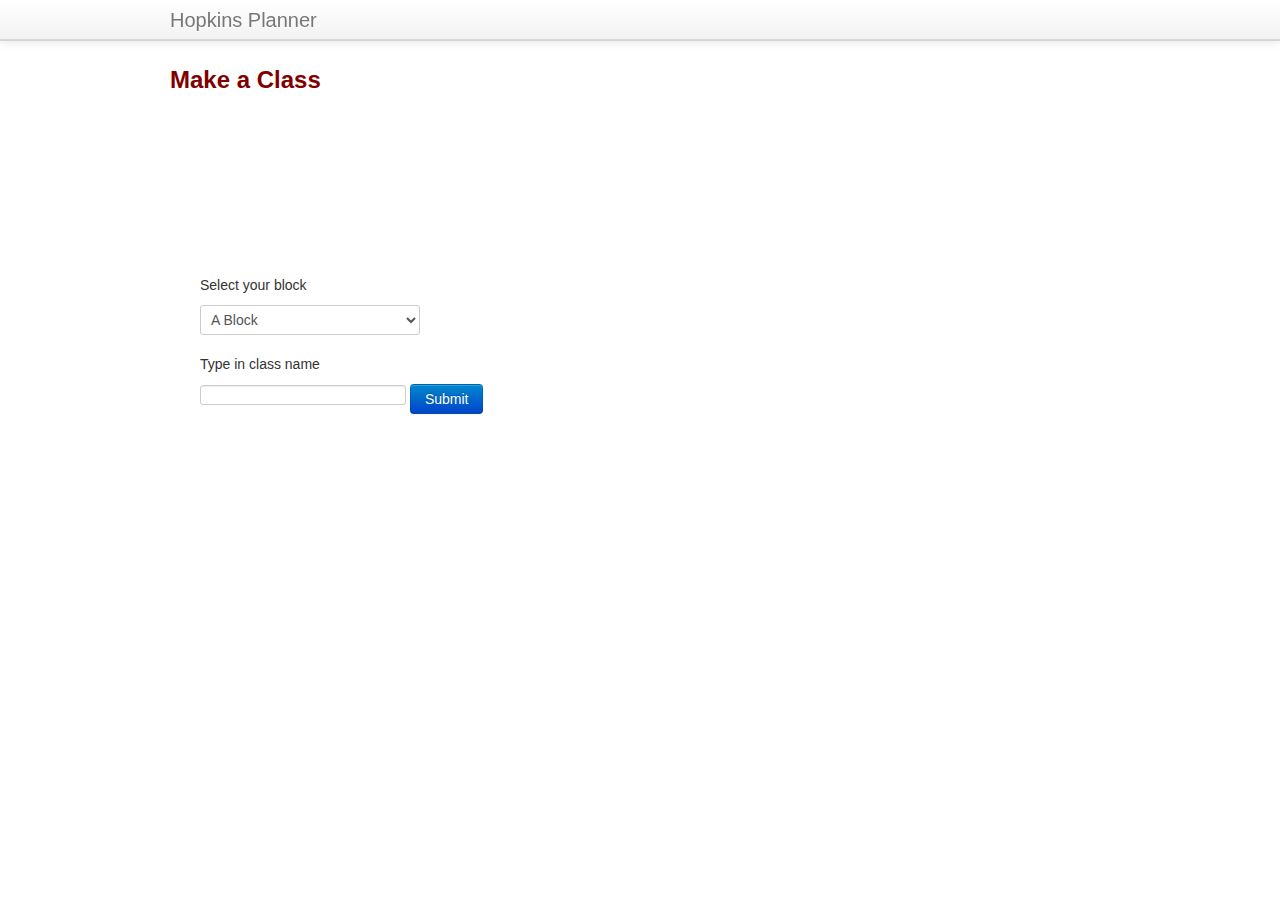
<file: index.html>
<html>
  <head>
    <title>Make a Class</title>
    <script src="http://ajax.googleapis.com/ajax/libs/jquery/1.8.1/jquery.min.js" type="text/javascript"></script>
    <link rel="stylesheet" href="css/bootstrap.min.css"/>
    <link rel="stylesheet" href="css/index.css"/>
  </head>
  <body>
    <div class="navbar navbar-fixed-top">
      <div class="navbar-inner">
        <div class="container">
          <a href="/" class="brand">Hopkins Planner</a>
          <div class="nav-collapse">
            <ul class="nav"></ul>
          </div>
        </div>
      </div>
    </div>
    <!-- Main page-->
    <div class="container content">
      <h3 style="color:#800000">Make a Class</h3>
      <div class="container content" style="position:absolute; left:200px; top:225px">
        <div style="padding-right:20px">
         <p>Select your block<p>
         <select>
           <option value="A">A Block</option>
           <option value="B">B Block</option>
           <option value="C">C Block</option>
           <option value="D">D Block</option>
           <option value="E">E Block</option>
           <option value="F">F Block</option>
           <option value="G">G Block</option>
           <option value="H">H Block</option>
           <option value="X">"X" Block</option>
         </select>
        </div>
         <p>Type in class name<p>
         <form>
           <input type="text">
           <input type="submit" class="btn btn-primary">
         </form>
      </div>
    </div> 
  </body>
</html>
</file>
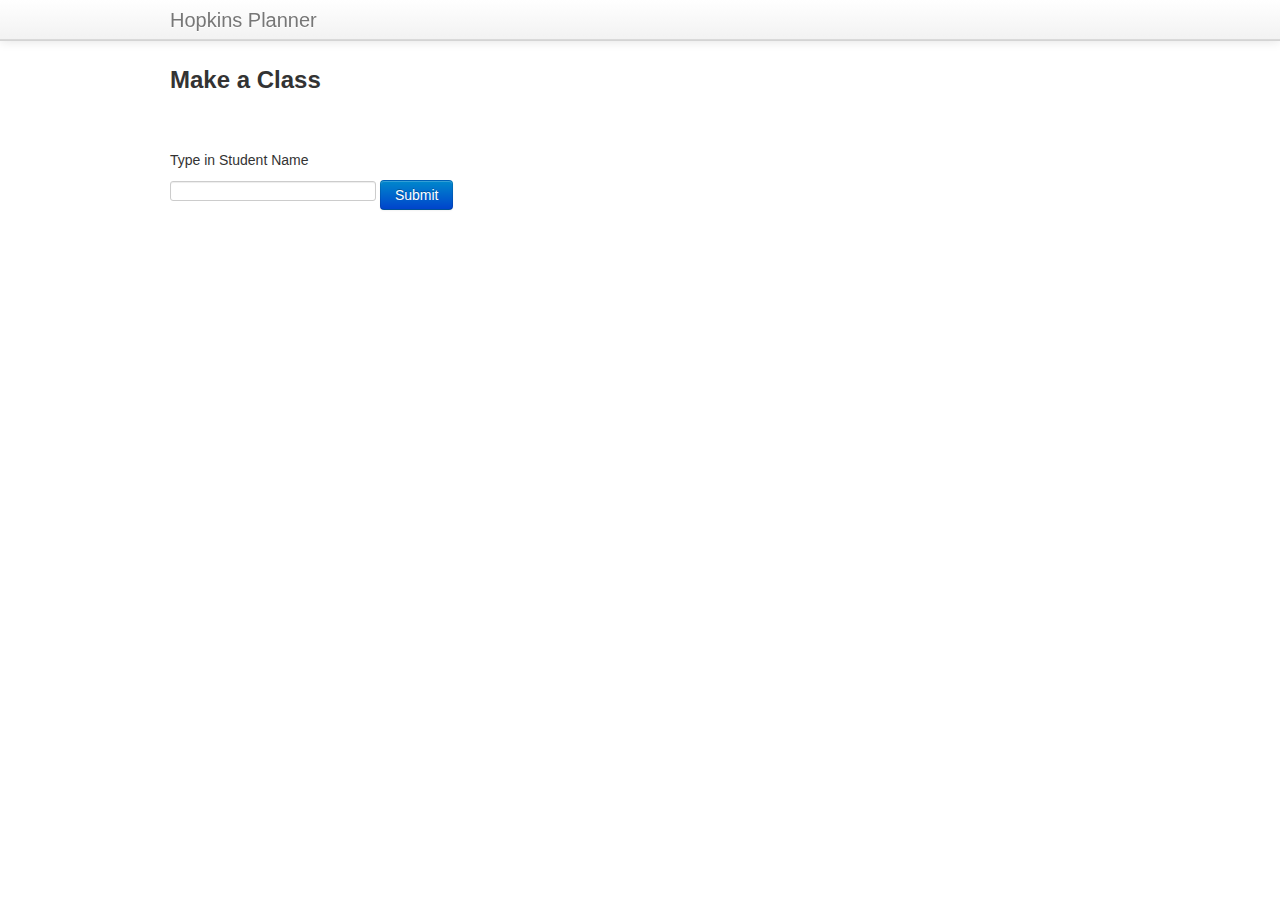
<file: add_students.html>
<html>
	<head>
		<script src="http://ajax.googleapis.com/ajax/libs/jquery/1.8.1/jquery.min.js" type="text/javascript"></script>
		<link rel="stylesheet" href="css/bootstrap.min.css"/>
    <link rel="stylesheet" href="css/index.css"/>
	</head>
	<body>
<!--Hopkins header-->
		<div class="navbar navbar-fixed-top">
      <div class="navbar-inner">
        <div class="container">
          <a href="/" class="brand">Hopkins Planner</a>
          <div class="nav-collapse">
            <ul class="nav"></ul>
          </div>
        </div>
      </div>
    </div>
    <!--Main Page-->
    <div class="container content">
      <h3>Make a Class</h3>    
      <div class="container content block-selection"> 
        <div style="padding-right:20px"> 
          <p>Type in Student Name</p> 
          <form>
            <input type="text"/>
            <input type="submit" class="btn btn-primary" name="Add Student">
          </form>
        </div>
      </div>
    </div>
	</body>
</html>
</file>
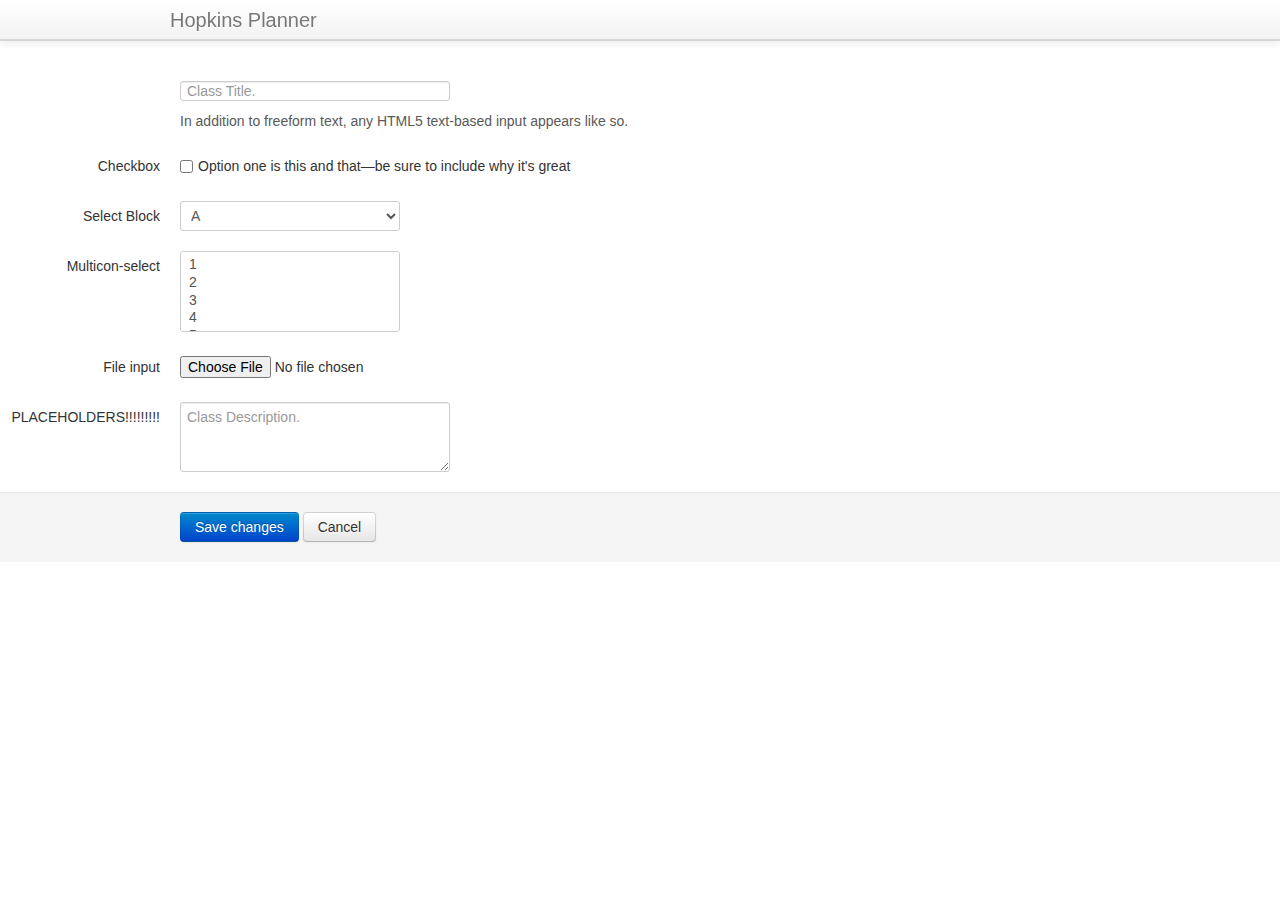
<file: create_a_class.html>
<head>   
<meta charset="utf-8">   
<title>Twitter Bootstrap Version2.0 horizontal form layout example</title>   
<meta name="description" content="Twitter Bootstrap Version2.0 horizontal form layout example from w3resource.com.">   
<link href="css/bootstrap.min.css" rel="stylesheet"> 
</head>  
<body>  
<!--Navbar (We kind of have this on every page, guys...-->
    <div class="navbar navbar-fixed-top">
      <div class="navbar-inner">
        <div class="container">
          <a href="/" class="brand">Hopkins Planner</a>
          <div class="nav-collapse">
            <ul class="nav"></ul>
          </div>
        </div>
      </div>
    </div>
    <!--Main Page-->
<form class="form-horizontal">  
        <fieldset>  
          <legend>Create a Class</legend>  
          <div class="control-group">  
            <!-- Unnecessary, you can use a placeholder. <label class="control-label" for="input01"></label>  -->
            <div class="controls">  
              <input type="text" class="input-xlarge" id="input01" placeholder = "Class Title.">  
              <p class="help-block">In addition to freeform text, any HTML5 text-based input appears like so.</p>  
            </div>  
          </div>  
          <div class="control-group">  
            <label class="control-label" for="optionsCheckbox">Checkbox</label>  
            <div class="controls">  
              <label class="checkbox">  
                <input type="checkbox" id="optionsCheckbox" value="option1">  
                Option one is this and that—be sure to include why it's great  
              </label>  
            </div>  
          </div>  
          <div class="control-group">  
            <label class="control-label" for="select01">Select Block</label>  
            <div class="controls">  
              <select id="blockSelect">  
                <option value = "A">A</option>  
                <option value = "B">B</option>  
                <option value = "C">C</option>  
                <option value = "D">D</option>  
                <option value = "E">E</option>  
				<option value = "F">F</option>
				<option value = "G">G</option>
				<option value = "H">H</option>
              </select>  
            </div>  
          </div>  
          <div class="control-group">  
            <label class="control-label" for="multiSelect">Multicon-select</label>  
            <div class="controls">  
              <select multiple="multiple" id="multiSelect">  
                <option>1</option>  
                <option>2</option>  
                <option>3</option>  
                <option>4</option>  
                <option>5</option>  
              </select>  
            </div>  
          </div>  
          <div class="control-group">  
            <label class="control-label" for="fileInput">File input</label>  
            <div class="controls">  
              <input class="input-file" id="fileInput" type="file">  
            </div>  
          </div>  
          <div class="control-group">  
            <label class="control-label" for="textarea">PLACEHOLDERS!!!!!!!!!</label>  
            <div class="controls">  
              <textarea placeholder = "Class Description." class="input-xlarge" id="textarea" rows="3"></textarea>  
            </div>  
          </div>  
          <div class="form-actions">  
            <button type="submit" class="btn btn-primary">Save changes</button>  
            <button class="btn">Cancel</button>  
          </div>  
        </fieldset>  
</form>  
</body>  
</html>
</file>
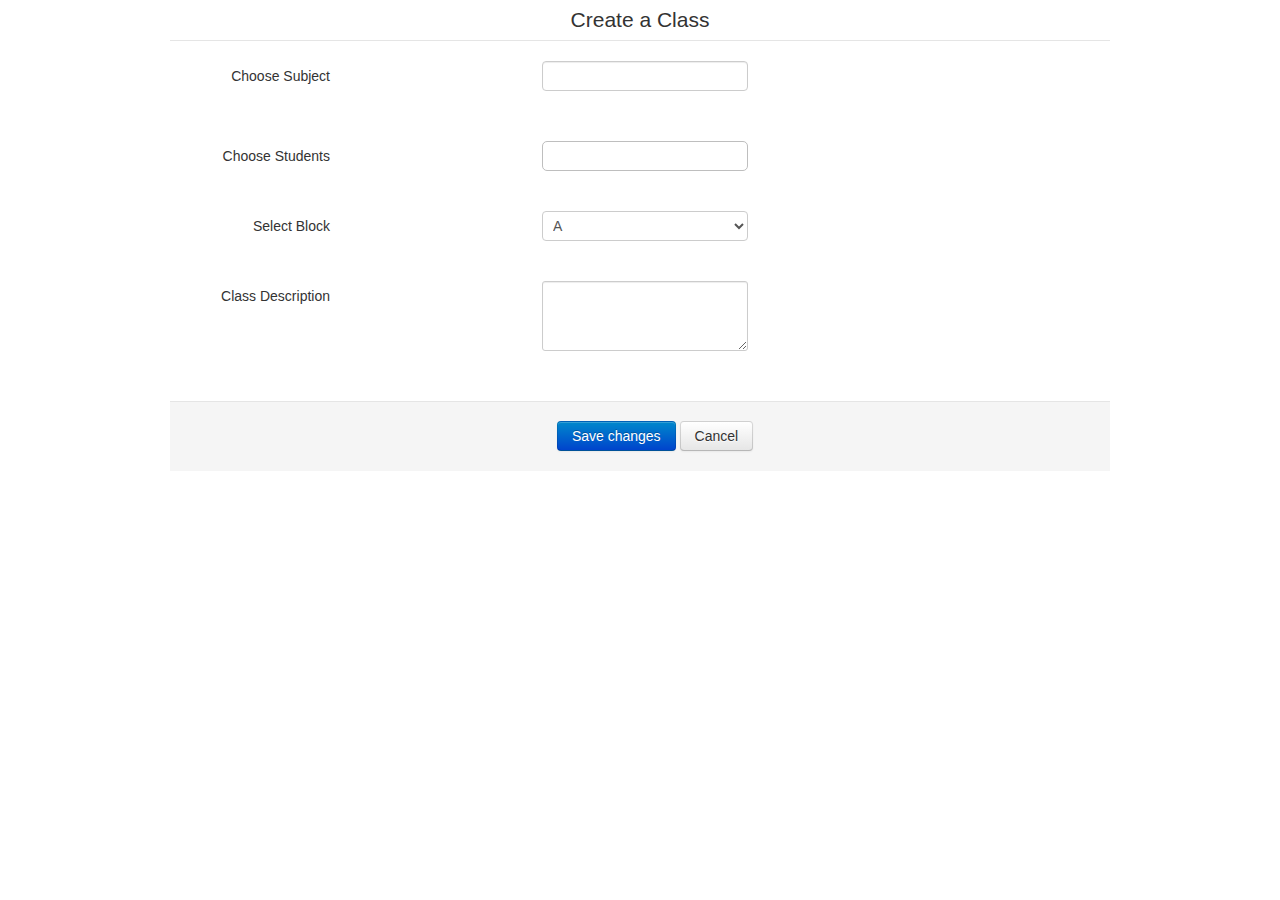
<file: createaclass.html>
<head>   
   <meta charset="utf-8">   
   <title>Create a Class</title>   
   <meta name="description" content="Create a Class">   
   <link href="css/bootstrap-responsive.min.css">
   <link href="css/bootstrap.min.css" rel="stylesheet">
   <link href="css/create_a_class.css"rel="stylesheet">
</head> 
 <body>  
  <div class="container">
    <div class="textpad">
     <div class="pagination-centered">
       <legend><div class="pagination-centered">Create a Class</div></legend>  
     <form class="form-horizontal">  
      <div class="textpad"style="padding-right: 175px">
       <input type="text" style="margin-left:25px" style="height: 30px">
        <label class="control-label">Choose Subject</label>  
          <div class="control-group"style="padding: 10px">
          </label>
       </input>
          </div>
       </div>  
       <div class="pagination-centered padright"style="padding-bottom:40px">
        <input class="rounded" style="height: 30px">
        <label class="control-label">Choose Students</label>
        <p class="help-block"></p>
        </input>
       </div>
         <div class="control-group"style="padding-right:150px"> 
          <label class="control-label" for="select01">Select Block</label> 
          <div class="textpad">  
            <select id="select01"style="width: 206px"class="span3">  
              <option>A</option>  
              <option>B</option>  
              <option>C</option>  
              <option>D</option>  
              <option>E</option>  
              <option>F</option>
 	            <option>G</option>
             <option>H</option>
	          </select>  
          </div>  
         </div>  
          <div class="control-group">
        </div>
           <div class="textpad">
            <label class="control-label"for="textarea">Class Description
            </label>  
           </div>
            <div style="padding-bottom:30px"class="padright" class="controls" style="height:25px">  
              <textarea class="input-xlarge span3"class="padbottom" id="textarea"style="width: 206px" rows="3"></textarea>  
            </div>  
              <div class="form-actions"style="padding-right:150px">  
                                <button type="submit" class="btn btn-primary">Save changes</button>  
                   <a class="btn" href="/">Cancel</a>  
               </div>        
     </div>
    </div>
   </div>
  </div>
 </body>
</html>
</file>
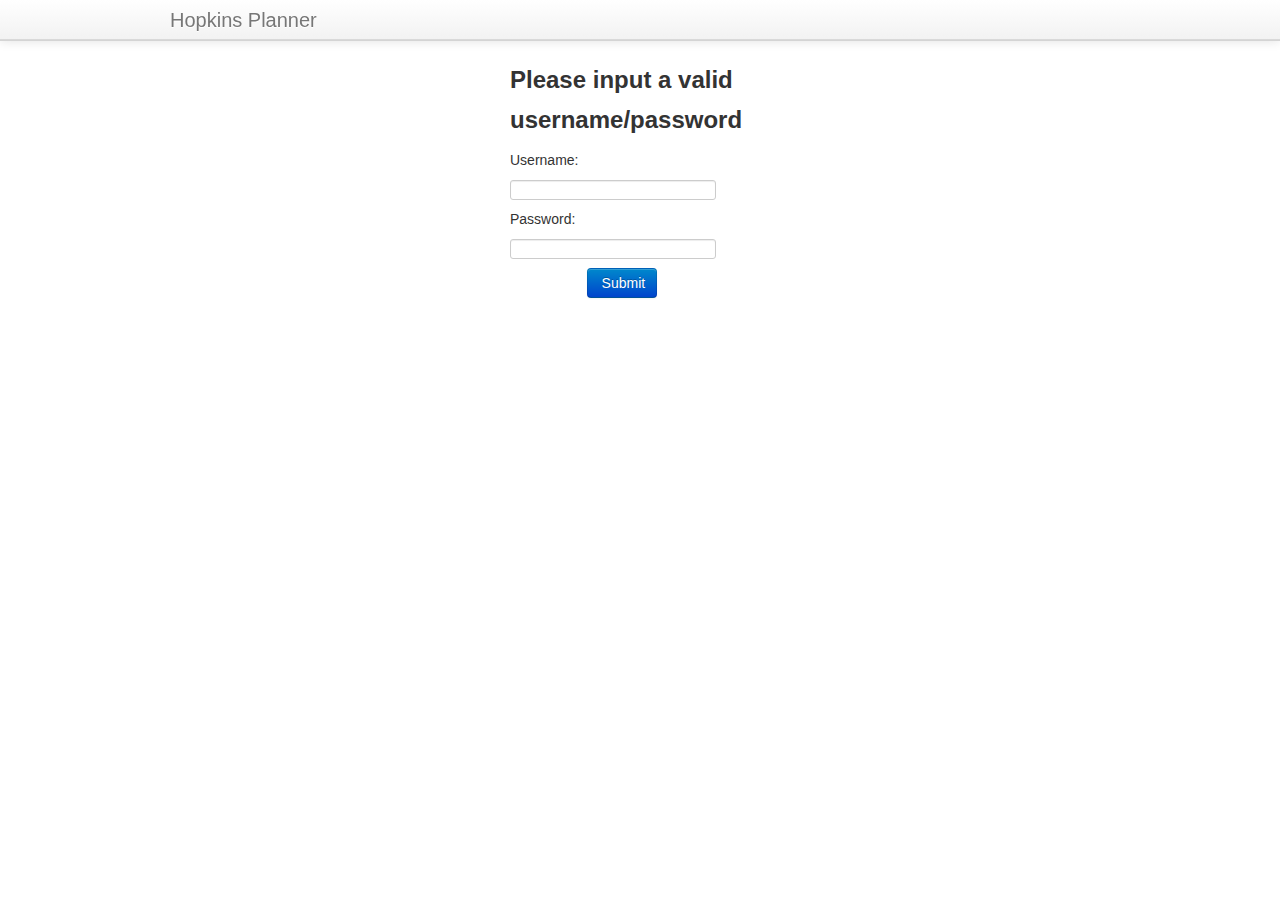
<file: login.html>
<html>
  <head>
    <title>Make a Class</title>
    <script src="http://ajax.googleapis.com/ajax/libs/jquery/1.8.1/jquery.min.js" type="text/javascript"></script>
    <link rel="stylesheet" href="css/bootstrap.min.css"/>
    <link rel="stylesheet" href="css/index.css"/>
  </head>
  <!--Navbar-->
  <body>
    <div class="navbar navbar-fixed-top">
      <div class="navbar-inner">
        <div class="container">
          <a href="/" class="brand">Hopkins Planner</a>
          <div class="nav-collapse">
            <ul class="nav"></ul>
          </div>
        </div>
      </div>
    </div>
    <!--Main page-->
    <div class="container content">
      <div class="span4 offset4">
        <h3>Please input a valid username/password</h3>
        <form type="submit form">
          <p>Username: </p>
          <input type="text" id="username" href="/"/>
          <br>
          <p>Password: </p>
          <input type="text" id="password" href="/"/>
          <br>
          <div class="row-fluid">
            <input type="submit" class="btn btn-primary span3 offset3"/>
          </div>
        </form>
      </div>
    </div>
  </body>
</html>
</file>
<file: css/index.css>
.container.content{
  margin-top: 50px;
}
</file>
<file: css/create_a_class.css>
Input.rounded {
 border: 1px solid;
 border-radius: 5px;
 font-size: 14px;
 border-color: #BEBEBE;
  }
#bigbox {
  height: 60px;
  padding-bottom: 20px;
}
.padbottom{
  padding-bottom:30px;
}
.padright{
  padding-right: 150px;
}
 .padleft{
  padding-left: 20px;
}
.floatright{
  float: right;
  width: 206px;
}
select,
input[type="text"],
input[type="password"],
input[type="datetime"],
input[type="datetime-local"],
input[type="date"],
input[type="month"],
input[type="time"],
input[type="week"],
input[type="number"],
input[type="email"],
input[type="url"],
input[type="search"],
input[type="tel"],
input[type="color"],
.uneditable-input {
    display: inline-block;
      height: 30px;
        padding: 4px 6px;
          margin-bottom: 10px;
            font-size: 14px;
              line-height: 20px;
                color: #555555;
                  vertical-align: middle;
                    -webkit-border-radius: 4px;
                         -moz-border-radius: 4px;
                                   border-radius: 4px;
}
</file>
